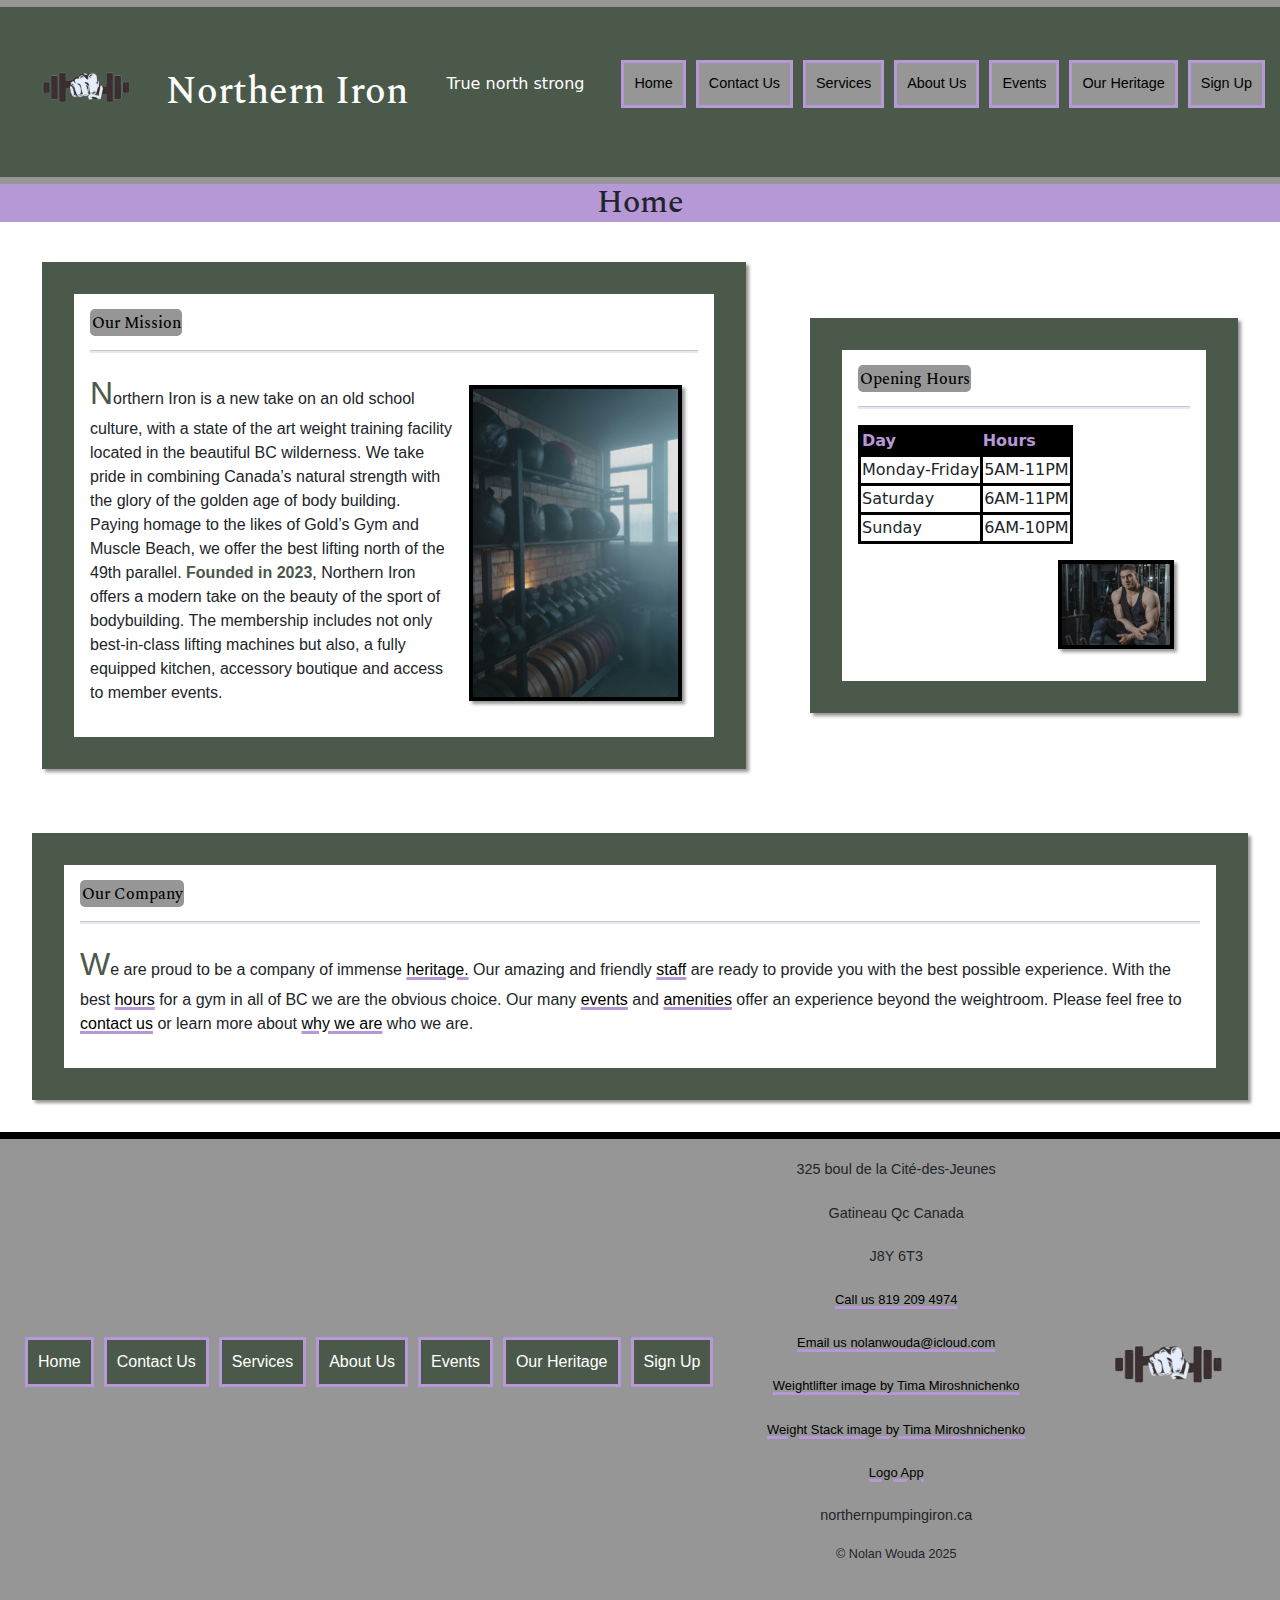
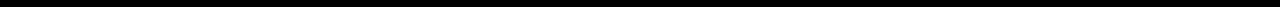
<file: index.html>
<!DOCTYPE html>
<html lang="en">

<head>
    <title>Northern Iron</title>
    <meta charset="utf-8">
    <link rel="stylesheet" href="./styles/site.css" type="text/css">
    <link rel="preconnect" href="https://fonts.googleapis.com">
    <link rel="preconnect" href="https://fonts.gstatic.com" crossorigin>
    <link
        href="https://fonts.googleapis.com/css2?family=Spectral:ital,wght@0,200;0,300;0,400;0,500;0,600;0,700;0,800;1,200;1,300;1,400;1,500;1,600;1,700;1,800&family=Work+Sans:ital,wght@0,100..900;1,100..900&display=swap"
        rel="stylesheet">
    <link rel="icon" href="./images/NorthernIronLogoFavicon.png" type="image/x-icon">
    <meta name="viewport" content="width=device-width, initial-scale=1.0">
</head>

<body>
    <header class="banner">
        <img src="./images/NorthernIronLogo.png" alt="Logo" class="logo">
        <h1>Northern Iron</h1>
        <p class="tagline hidden">
            True north strong
        </p>
        <nav>
            <ul>
                <li><a class="pagesBanner" href="./index.html">Home</a></li>
                <li><a class="pagesBanner hidden" href="./contactUs.html">Contact Us</a></li>
                <li><a class="pagesBanner" href="./services.html">Services</a></li>
                <li><a class="pagesBanner hidden" href="./aboutUs.html">About Us</a></li>
                <li><a class="pagesBanner" href="./events.html">Events</a></li>
                <li><a class="pagesBanner" href="./ourheritage.html">Our Heritage</a></li>
                <li><a class="pagesBanner hidden" href="./contactUs.html">Sign Up</a></li>
            </ul>
        </nav>
    </header>
    <main>
        <h2>Home</h2>
        <section class="flexPage">
            <section class="floatingImageContainer">
                <div>
                    <h3>Our Mission</h3>
                    <hr>
                    <img class="floatingImage" src="./images/weightStack-tima-miroshnichenko.jpg" alt="Weight Stack">
                    <p>Northern Iron is a new take on an old school culture, with a state of the art weight training
                        facility located in the beautiful BC wilderness.
                        We take pride in combining Canada’s natural strength with the glory of the golden age of body
                        building.
                        Paying homage to the likes of Gold’s Gym and Muscle Beach, we offer the best lifting north of
                        the 49th parallel.
                        <em>Founded in 2023</em>, Northern Iron offers a modern take on the beauty of the sport of
                        bodybuilding.
                        The membership includes not only best-in-class lifting machines but also, a fully equipped
                        kitchen, accessory boutique and access to member events.
                    </p>
                </div>
            </section>
            <section class="floatingImageContainer" id="hours">
                <div>
                    <h3>Opening Hours</h3>
                    <hr>
                    <table>
                        <tbody>
                            <tr>
                                <th>Day</th>
                                <th>Hours</th>
                            </tr>
                            <tr>
                                <td>Monday-Friday</td>
                                <td>5AM-11PM</td>
                            </tr>
                            <tr>
                                <td>Saturday</td>
                                <td>6AM-11PM</td>
                            </tr>
                            <tr>
                                <td>Sunday</td>
                                <td>6AM-10PM</td>
                            </tr>
                        </tbody>
                    </table>
                    <img class="floatingImage" id="hoursImage" src="./images/weightlifter-tima-miroshnichenko.jpg"
                        alt="Gym interior image">
                </div>
            </section>
        </section>
        <section>
            <div class="linksParagraph">
                <h3>Our Company</h3>
                <hr>
                <p>
                    We are proud to be a company of immense <a href="./ourheritage.html">heritage.</a>
                    Our amazing and friendly <a href="./aboutUs.html">staff</a> are ready to provide you with the best
                    possible experience.
                    With the best <a href="#hours">hours</a> for a gym in all of BC we are the obvious choice.
                    Our many <a href="events.html">events</a> and <a href="./services.html">amenities</a> offer an
                    experience beyond the weightroom.
                    Please feel free to <a href="contactUs.html">contact us</a> or learn more about <a
                        href="ourheritage.html">why we are</a> who we are.
                </p>
            </div>
        </section>
    </main>
    <footer>
        <nav>
            <ul>
                <li><a class="pagesFooter" href="./index.html">Home</a></li>
                <li><a class="pagesFooter" href="./contactUs.html">Contact Us</a></li>
                <li><a class="pagesFooter" href="./services.html">Services</a></li>
                <li><a class="pagesFooter" href="./aboutUs.html">About Us</a></li>
                <li><a class="pagesFooter" href="./events.html">Events</a></li>
                <li><a class="pagesFooter" href="./ourheritage.html">Our Heritage</a></li>
                <li><a class="pagesFooter" href="./contactUs.html">Sign Up</a></li>
            </ul>
        </nav>
        <address>
            325 boul de la Cité-des-Jeunes <br><br>
            Gatineau Qc Canada<br><br>
            J8Y 6T3 <br><br>
            <a href="tel:8192094974">Call us 819 209 4974</a><br><br>
            <a href="mailto:nolanwouda@icloud.com">Email us nolanwouda@icloud.com</a><br><br>
            <a href="https://www.pexels.com/photo/a-bodybuilder-at-the-gym-5327497/">Weightlifter image by Tima
                Miroshnichenko</a><br><br>
            <a href="https://www.pexels.com/photo/people-rope-sport-rustic-6389892/">Weight Stack image by Tima
                Miroshnichenko</a><br><br>
            <a href="https://www.canva.com/templates">Logo App</a><br><br>
            <p>northernpumpingiron.ca</p>
            <small>&copy; Nolan Wouda 2025</small>
        </address>
        <img src="./images/NorthernIronLogo.png" alt="Logo" class="logo hidden">
    </footer>
</body>

</html>
</file>
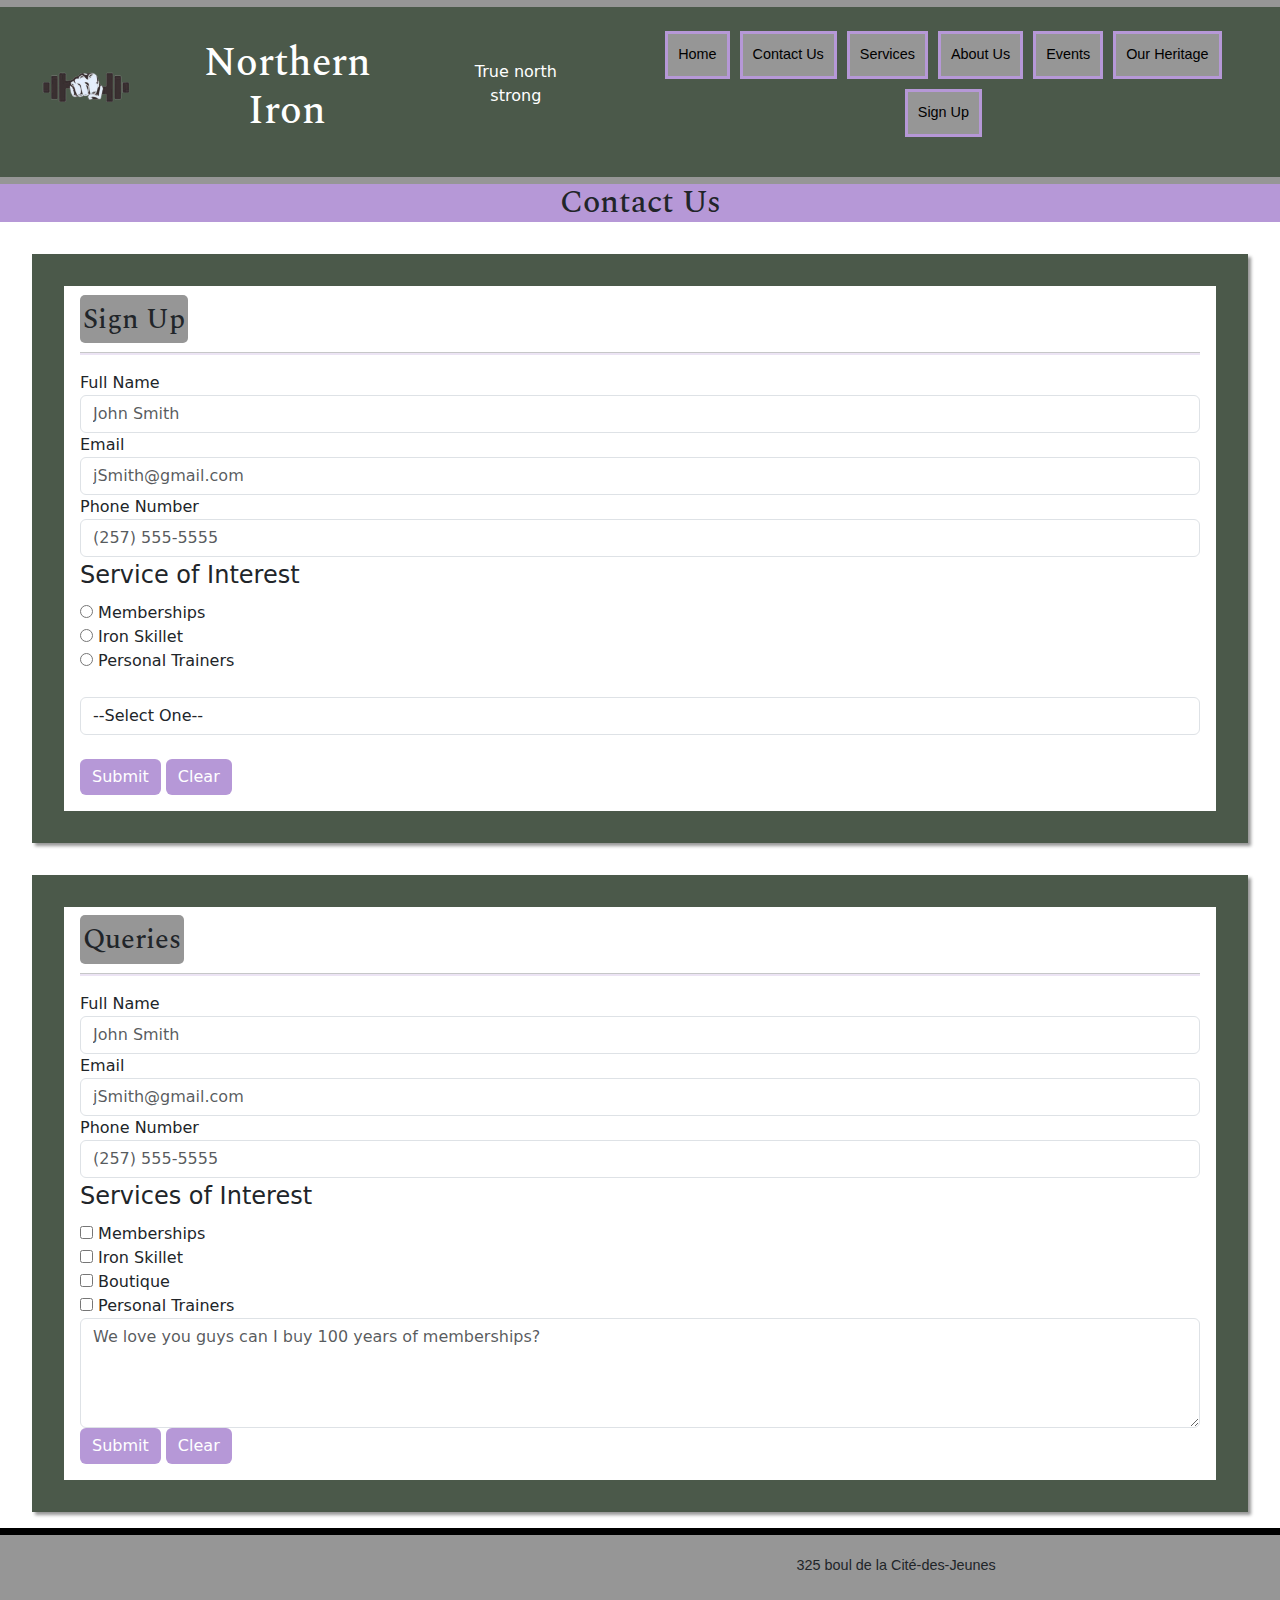
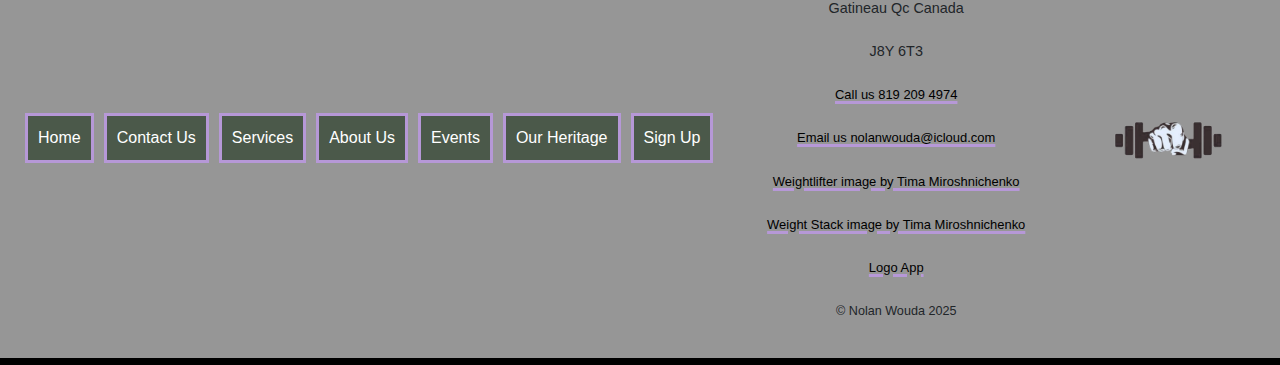
<file: contactUs.html>
<!DOCTYPE html>
<html lang="en">

<head>
    <title>Northern Iron</title>
    <meta charset="utf-8">
    <link rel="stylesheet" href="./styles/site.css" type="text/css">
    <link href="https://cdn.jsdelivr.net/npm/bootstrap@5.3.3/dist/css/bootstrap.min.css" rel="stylesheet" integrity="sha384-QWTKZyjpPEjISv5WaRU9OFeRpok6YctnYmDr5pNlyT2bRjXh0JMhjY6hW+ALEwIH" crossorigin="anonymous">
    <link rel="preconnect" href="https://fonts.googleapis.com">
    <link rel="preconnect" href="https://fonts.gstatic.com" crossorigin>
    <link href="https://fonts.googleapis.com/css2?family=Spectral:ital,wght@0,200;0,300;0,400;0,500;0,600;0,700;0,800;1,200;1,300;1,400;1,500;1,600;1,700;1,800&family=Work+Sans:ital,wght@0,100..900;1,100..900&display=swap" rel="stylesheet">
    <link rel="icon" href="./images/NorthernIronLogoFavicon.png" type="image/x-icon">
    <meta name="viewport" content="width=device-width, initial-scale=1.0">
</head>

<body>
    <header class="banner">
        <img src="./images/NorthernIronLogo.png" alt="Logo" class="logo">
        <h1>Northern Iron</h1>
        <p class="tagline hidden">
            True north strong
        </p>
        <nav>
            <ul>
                <li><a class="pagesBanner" href="./index.html">Home</a></li>
                <li><a class="pagesBanner hidden" href="./contactus.html">Contact Us</a></li>
                <li><a class="pagesBanner" href="./services.html">Services</a></li>
                <li><a class="pagesBanner hidden" href="./aboutus.html">About Us</a></li>
                <li><a class="pagesBanner" href="./events.html">Events</a></li>
                <li><a class="pagesBanner" href="./ourheritage.html">Our Heritage</a></li>
                <li><a class="pagesBanner hidden" href="./contactus.html">Sign Up</a></li>
            </ul>
        </nav>
    </header>
    <main>
        <h2>Contact Us</h2>
        <section>
             <div class="mb-3">
            <h3>Sign Up</h3>
            <hr>
            <form action="contactUs.html" method="get">
                <label for="fullName">Full Name</label>
                <input class="form-control" type="text" name="fullName" id="fullName" placeholder="John Smith">
                <label for="email">Email</label>
                <input class="form-control" type="email" name="email" id="email" placeholder="jSmith@gmail.com">
                <label for="phone">Phone Number</label>
                <input class="form-control" type="tel" name="phone" id="phone" placeholder="(257) 555-5555">
                <fieldset>
                    <legend>Service of Interest</legend>
                    <input type="radio" id="memberships" name="service">
                    <label for="memberships">Memberships</label><br>
                    <input type="radio" id="kitchen" name="service">
                    <label for="kitchen">Iron Skillet</label><br>
                    <input type="radio" id="trainer" name="service">
                    <label for="trainer">Personal Trainers</label><br>
                </fieldset>
                <br>
                <select class="form-control">
                    <option>--Select One--</option>
                    <optgroup>
                        <option>--Memberships--</option>
                        <option>1 month</option>
                        <option>3 months</option>
                        <option>12 months</option>
                    </optgroup>
                    <optgroup>
                        <option>--Iron Skillet</option>
                        <option>Meal Prep Plan</option>
                    </optgroup>
                    <optgroup>
                        <option>--Personal Trainers--</option>
                        <option>3 lifts</option>
                        <option>10 lifts</option>
                        <option>24 lifts</option>
                    </optgroup>
                </select>
                <br>
                <button class="btn btn-primary" type="submit" id="submit" name="submit"> Submit</button>
                <button class="btn btn-primary" type="reset" id="clear" name="clear">Clear</button>
            </form>
        </div>
        <div class="mb-3">
            <h3>Queries</h3>
            <hr>
            <form action="contactUs.html" method="get">
                <label for="fullName">Full Name</label>
                <input class="form-control" type="text" name="fullName" id="fullName" placeholder="John Smith">
                <label for="email">Email</label>
                <input class="form-control" type="email" name="email" id="email" placeholder="jSmith@gmail.com">
                <label for="phone">Phone Number</label>
                <input class="form-control" type="tel" name="phone" id="phone" placeholder="(257) 555-5555">
                <fieldset>
                    <legend>Services of Interest</legend>
                    <input type="checkbox" id="memberships" name="service">
                    <label for="memberships">Memberships</label><br>
                    <input type="checkbox" id="kitchen" name="service">
                    <label for="kitchen">Iron Skillet</label><br>
                    <input type="checkbox" id="boutique" name="service">
                    <label for="boutique">Boutique</label><br>
                    <input type="checkbox" id="trainer" name="service">
                    <label for="trainer">Personal Trainers</label><br>
                </fieldset>
                <textarea class="form-control" id="clientText" name="clientText" rows="4" placeholder="We love you guys can I buy 100 years of memberships?"></textarea>
                <button class="btn btn-primary" type="submit" id="submit" name="submit"> Submit</button>
                <button class="btn btn-primary" type="reset" id="clear" name="clear">Clear</button>
            </form>
        </div>
        </section>
    </main>
    <footer>
        <nav>
            <ul>
                <li><a class="pagesFooter" href="./index.html">Home</a></li>
                <li><a class="pagesFooter" href="./contactus.html">Contact Us</a></li>
                <li><a class="pagesFooter" href="./services.html">Services</a></li>
                <li><a class="pagesFooter" href="./aboutus.html">About Us</a></li>
                <li><a class="pagesFooter" href="./events.html">Events</a></li>
                <li><a class="pagesFooter" href="./ourheritage.html">Our Heritage</a></li>
                <li><a class="pagesFooter" href="./contactus.html">Sign Up</a></li>
            </ul>
        </nav>
        <address>
            325 boul de la Cité-des-Jeunes <br><br>
            Gatineau Qc Canada<br><br>
            J8Y 6T3 <br><br>
            <a href="tel:8192094974">Call us 819 209 4974</a><br><br>
            <a href="mailto:nolanwouda@icloud.com">Email us nolanwouda@icloud.com</a><br><br>
            <a href="https://www.pexels.com/photo/a-bodybuilder-at-the-gym-5327497/">Weightlifter image by Tima
                Miroshnichenko</a><br><br>
            <a href="https://www.pexels.com/photo/people-rope-sport-rustic-6389892/">Weight Stack image by Tima
                Miroshnichenko</a><br><br>
            <a href="https://www.canva.com/templates">Logo App</a><br><br>
            <small>&copy; Nolan Wouda 2025</small>
        </address>
        <img src="./images/NorthernIronLogo.png" alt="Logo" class="logo hidden">
    </footer>
</body>

</html>
</file>
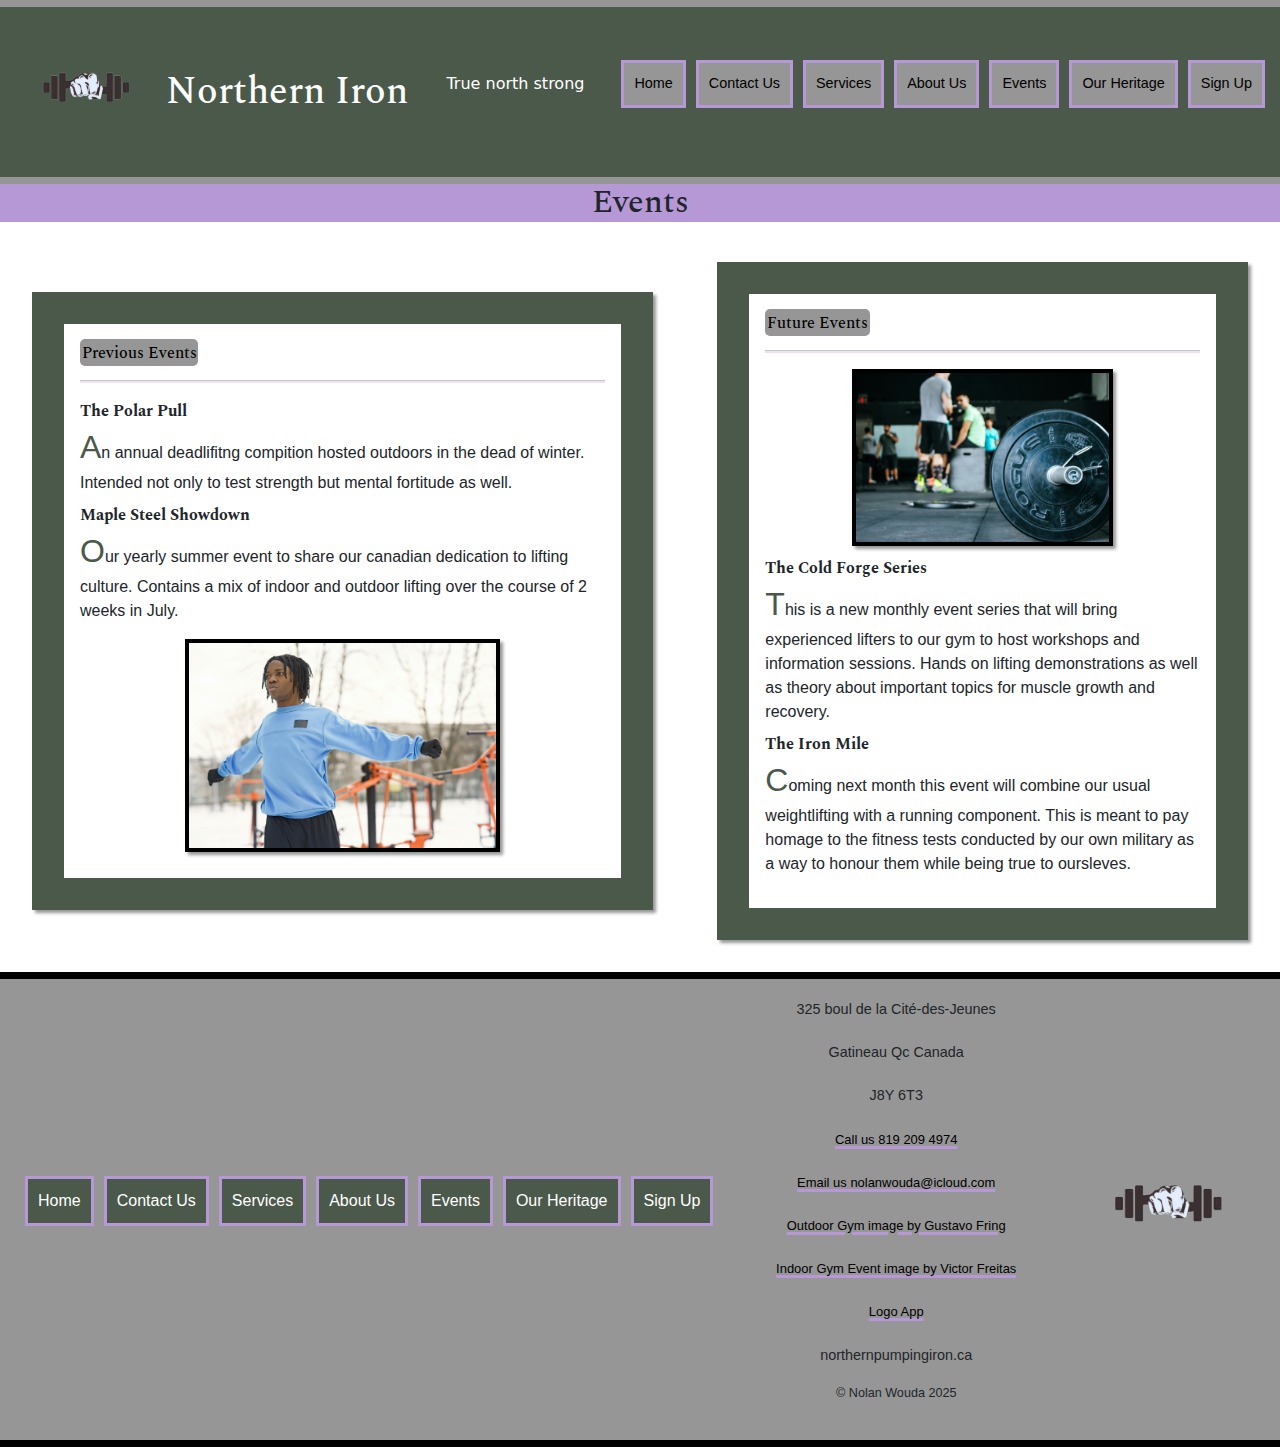
<file: events.html>
<!DOCTYPE html>
<html lang="en">

<head>
    <title>Northern Iron</title>
    <meta charset="utf-8">
    <link rel="stylesheet" href="./styles/site.css" type="text/css">
    <link rel="preconnect" href="https://fonts.googleapis.com">
    <link rel="preconnect" href="https://fonts.gstatic.com" crossorigin>
    <link
        href="https://fonts.googleapis.com/css2?family=Spectral:ital,wght@0,200;0,300;0,400;0,500;0,600;0,700;0,800;1,200;1,300;1,400;1,500;1,600;1,700;1,800&family=Work+Sans:ital,wght@0,100..900;1,100..900&display=swap"
        rel="stylesheet">
    <link rel="icon" href="./images/NorthernIronLogoFavicon.png" type="image/x-icon">
    <meta name="viewport" content="width=device-width, initial-scale=1.0">
</head>

<body>
    <header class="banner">
        <img src="./images/NorthernIronLogo.png" alt="Logo" class="logo">
        <h1>
            Northern Iron
        </h1>
        <p class="tagline hidden">
            True north strong
        </p>
        <nav>
            <ul>
                <li><a class="pagesBanner" href="./index.html">Home</a></li>
                <li><a class="pagesBanner hidden" href="./contactUs.html">Contact Us</a></li>
                <li><a class="pagesBanner" href="./services.html">Services</a></li>
                <li><a class="pagesBanner hidden" href="./aboutUs.html">About Us</a></li>
                <li><a class="pagesBanner" href="./events.html">Events</a></li>
                <li><a class="pagesBanner" href="./ourheritage.html">Our Heritage</a></li>
                <li><a class="pagesBanner hidden" href="./contactUs.html">Sign Up</a></li>
            </ul>
        </nav>
    </header>
    <main>
        <h2>Events</h2>
        <section class="flexPage">
            <section>
                <div>
                    <h3>Previous Events</h3>
                    <hr>
                    <dl>
                        <dt>The Polar Pull</dt>
                        <dd>An annual deadlifitng compition hosted outdoors in the dead of winter. Intended not only to
                            test strength but mental fortitude as well.</dd>
                        <dt>Maple Steel Showdown</dt>
                        <dd>Our yearly summer event to share our canadian dedication to lifting culture. Contains a mix
                            of indoor and outdoor lifting over the course of 2 weeks in July.</dd>
                    </dl>
                    <img src="./images/OutdoorGym-gustavo-fring.jpg" alt="Outdoor Gym in the winter">
                </div>
            </section>
            <section>
                <div>
                    <h3>Future Events</h3>
                    <hr>
                    <img src="./images/LiftingEvent-victorfreitas.jpg" alt="Lifting event close up of barbell">
                    <dl>
                        <dt>The Cold Forge Series</dt>
                        <dd>This is a new monthly event series that will bring experienced lifters to our gym to host
                            workshops and information sessions. Hands on lifting demonstrations as well as theory about
                            important topics for muscle growth and recovery.</dd>
                        <dt>The Iron Mile</dt>
                        <dd>Coming next month this event will combine our usual weightlifting with a running component.
                            This is meant to pay homage to the fitness tests conducted by our own military as a way to
                            honour them while being true to oursleves.</dd>
                    </dl>
                </div>
            </section>
        </section>
    </main>
    <footer>
        <nav>
            <ul>
                <li><a class="pagesFooter" href="./index.html">Home</a></li>
                <li><a class="pagesFooter" href="./contactUs.html">Contact Us</a></li>
                <li><a class="pagesFooter" href="./services.html">Services</a></li>
                <li><a class="pagesFooter" href="./aboutUs.html">About Us</a></li>
                <li><a class="pagesFooter" href="./events.html">Events</a></li>
                <li><a class="pagesFooter" href="./ourheritage.html">Our Heritage</a></li>
                <li><a class="pagesFooter" href="./contactUs.html">Sign Up</a></li>
            </ul>
        </nav>
        <address>
            325 boul de la Cité-des-Jeunes <br><br>
            Gatineau Qc Canada<br><br>
            J8Y 6T3 <br><br>
            <a href="tel:8192094974">Call us 819 209 4974</a><br><br>
            <a href="mailto:nolanwouda@icloud.com">Email us nolanwouda@icloud.com</a><br><br>
            <a href="https://www.pexels.com/">Outdoor Gym image by Gustavo Fring</a><br><br>
            <a href="https://www.pexels.com/">Indoor Gym Event image by Victor Freitas</a><br><br>
            <a href="https://www.canva.com/templates">Logo App</a><br><br>
            <p>northernpumpingiron.ca</p>
            <small>&copy; Nolan Wouda 2025</small>
        </address>
        <img src="./images/NorthernIronLogo.png" alt="Logo" class="logo hidden">
    </footer>
</body>

</html>
</file>
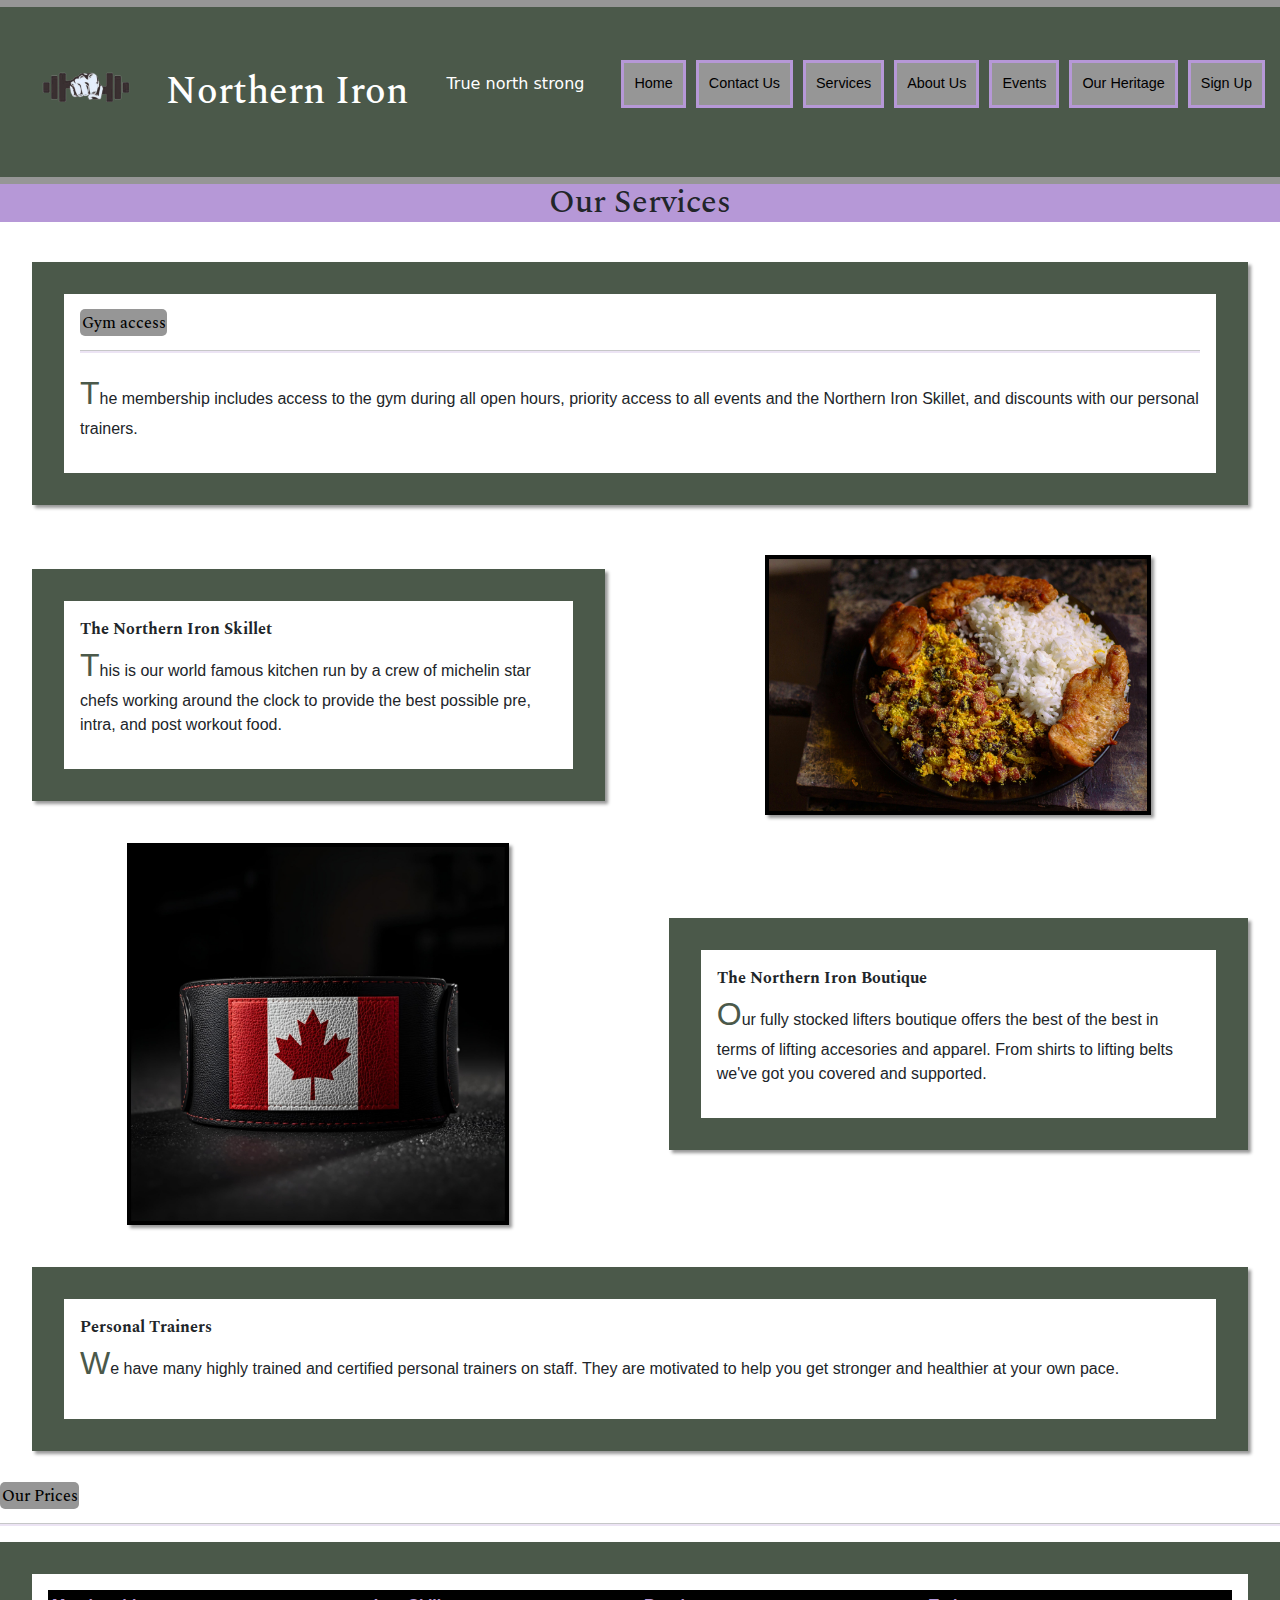
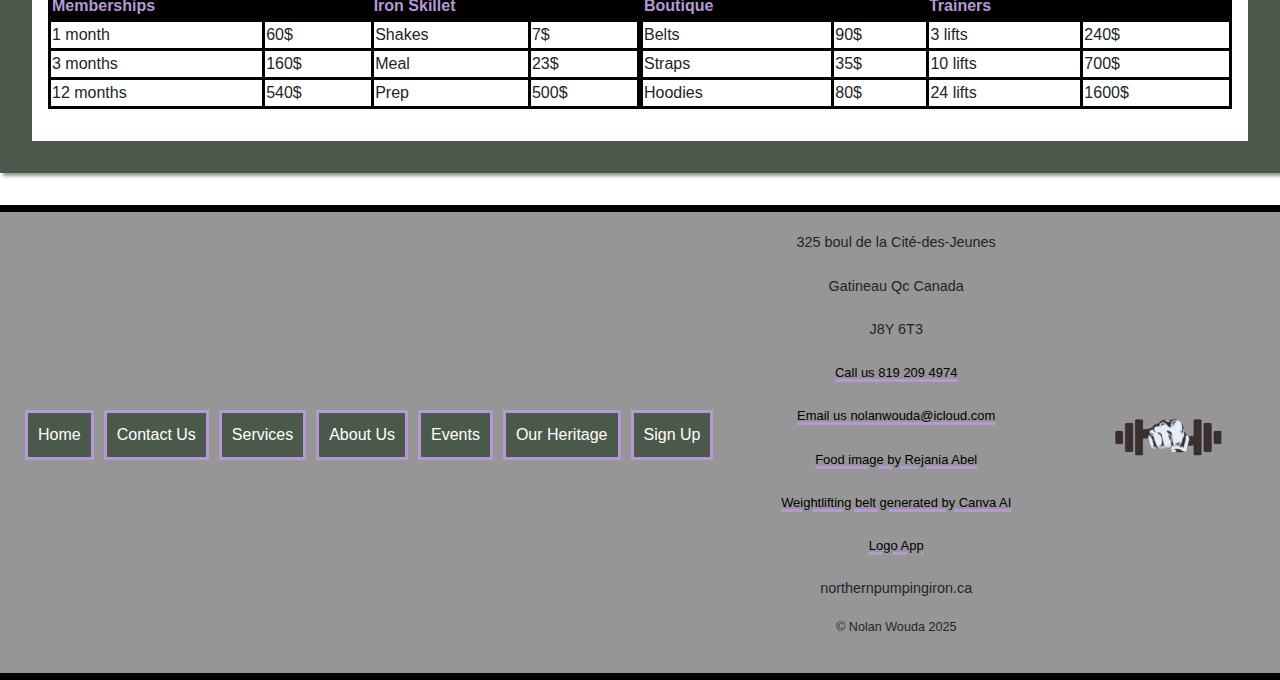
<file: services.html>
<!DOCTYPE html>
<html lang="en">

<head>
    <title>Northern Iron</title>
    <meta charset="utf-8">
    <link rel="stylesheet" href="./styles/site.css" type="text/css">
    <link rel="preconnect" href="https://fonts.googleapis.com">
    <link rel="preconnect" href="https://fonts.gstatic.com" crossorigin>
    <link
        href="https://fonts.googleapis.com/css2?family=Spectral:ital,wght@0,200;0,300;0,400;0,500;0,600;0,700;0,800;1,200;1,300;1,400;1,500;1,600;1,700;1,800&family=Work+Sans:ital,wght@0,100..900;1,100..900&display=swap"
        rel="stylesheet">
    <link rel="icon" href="./images/NorthernIronLogoFavicon.png" type="image/x-icon">
    <meta name="viewport" content="width=device-width, initial-scale=1.0">
</head>

<body>
    <header class="banner">
        <img src="./images/NorthernIronLogo.png" alt="Logo" class="logo">
        <h1>Northern Iron</h1>
        <p class="tagline hidden">
            True north strong
        </p>
        <nav>
            <ul>
                <li><a class="pagesBanner" href="./index.html">Home</a></li>
                <li><a class="pagesBanner hidden" href="./contactUs.html">Contact Us</a></li>
                <li><a class="pagesBanner" href="./services.html">Services</a></li>
                <li><a class="pagesBanner hidden" href="./aboutUs.html">About Us</a></li>
                <li><a class="pagesBanner" href="./events.html">Events</a></li>
                <li><a class="pagesBanner" href="./ourheritage.html">Our Heritage</a></li>
                <li><a class="pagesBanner hidden" href="./contactUs.html">Sign Up</a></li>
            </ul>
        </nav>
    </header>
    <main>
        <h2>Our Services</h2>
        <section class="gridPage">
            <section id="top">
                <div>
                    <h3>Gym access</h3>
                    <hr>
                    <p>The membership includes access to the gym during all open hours, priority access to all events
                        and
                        the Northern Iron Skillet, and discounts with our personal trainers.</p>
                </div>
            </section>
            <section id="Tleft">
                <div>
                    <dl>
                        <dt>The Northern Iron Skillet</dt>
                        <dd>This is our world famous kitchen run by a crew of michelin star chefs working around the
                            clock
                            to provide the best possible pre, intra, and post workout food.</dd>
                    </dl>
                </div>
            </section>
            <img id="Tright" src="./images/Food-rejania-abel.jpg" alt="Healthy gym food">
            <section id="Bright">
                <div>
                    <dl>
                        <dt>The Northern Iron Boutique</dt>
                        <dd>Our fully stocked lifters boutique offers the best of the best in terms of lifting
                            accesories and
                            apparel. From shirts to lifting belts we've got you covered and supported.</dd>
                    </dl>
                </div>
            </section>
            <img id="Bleft" src="./images/WeightliftingBelt.png" alt="Lifting belt">
            <section id="bottom">
                <div>
                    <dl>
                        <dt>Personal Trainers</dt>
                        <dd>We have many highly trained and certified personal trainers on staff.
                            They are motivated to help you get stronger and healthier at your own pace.</dd>
                    </dl>
                </div>
            </section>
        </section>
        <section>
            <h3>Our Prices</h3>
            <hr>
            <div id="servicesTableContainer">
                <Table class="servicesTable">
                    <tbody>
                        <tr>
                            <th colspan="2">Memberships</th>
                            <th colspan="2">Iron Skillet</th>
                        </tr>
                        <tr>
                            <td>1 month</td>
                            <td>60$</td>
                            <td>Shakes</td>
                            <td>7$</td>
                        </tr>
                        <tr>
                            <td>3 months</td>
                            <td>160$</td>
                            <td>Meal</td>
                            <td>23$</td>
                        </tr>
                        <tr>
                            <td>12 months</td>
                            <td>540$</td>
                            <td>Prep</td>
                            <td>500$</td>
                        </tr>
                    </tbody>
                </Table>
                <table class="servicesTable">
                    <tbody>
                        <tr>
                            <th colspan="2">Boutique</th>
                            <th colspan="2">Trainers</th>
                        </tr>
                        <tr>
                            <td>Belts</td>
                            <td>90$</td>
                            <td>3 lifts</td>
                            <td>240$</td>
                        </tr>
                        <tr>
                            <td>Straps</td>
                            <td>35$</td>
                            <td>10 lifts</td>
                            <td>700$</td>
                        </tr>
                        <tr>
                            <td>Hoodies</td>
                            <td>80$</td>
                            <td>24 lifts</td>
                            <td>1600$</td>
                        </tr>
                    </tbody>
                </table>
            </div>
        </section>
    </main>
    <footer>
        <nav>
            <ul>
                <li><a class="pagesFooter" href="./index.html">Home</a></li>
                <li><a class="pagesFooter" href="./contactUs.html">Contact Us</a></li>
                <li><a class="pagesFooter" href="./services.html">Services</a></li>
                <li><a class="pagesFooter" href="./aboutUs.html">About Us</a></li>
                <li><a class="pagesFooter" href="./events.html">Events</a></li>
                <li><a class="pagesFooter" href="./ourheritage.html">Our Heritage</a></li>
                <li><a class="pagesFooter" href="./contactUs.html">Sign Up</a></li>
            </ul>
        </nav>
        <address>
            325 boul de la Cité-des-Jeunes <br><br>
            Gatineau Qc Canada<br><br>
            J8Y 6T3 <br><br>
            <a href="tel:8192094974">Call us 819 209 4974</a><br><br>
            <a href="mailto:nolanwouda@icloud.com">Email us nolanwouda@icloud.com</a><br><br>
            <a href="https://www.pexels.com/photo/delicious-brazilian-rice-and-bean-meal-34284708/"> Food image by
                Rejania Abel</a><br><br>
            <a
                href="https://www.canva.com/design/DAG1-wbxVmA/pVSs99plo9FFs1j591XnEA/edit?continue_in_browser=true&ui=eyJFIjp7IkE_IjoiViIsIkEiOiJ1cGxvYWRfZWM1NmRlZmItMjU0OC00NWIyLTk1NTgtMTNkYjY3ZDYxNzA4IiwiQiI6IkIifSwiRyI6eyJCIjp0cnVlLCJWIjp0cnVlfX0">Weightlifting
                belt generated by Canva AI</a><br><br>
            <a href="https://www.canva.com/templates">Logo App</a><br><br>
            <p>northernpumpingiron.ca</p>
            <small>&copy; Nolan Wouda 2025</small>
        </address>
        <img src="./images/NorthernIronLogo.png" alt="Logo" class="logo hidden">
    </footer>
</body>

</html>
</file>
<file: styles/site.css>
@layer bootstrap, custom;


@import url("https://cdn.jsdelivr.net/npm/bootstrap@5.3.0/dist/css/bootstrap.min.css") layer(bootstrap);

:root {
    --mainSiteColour: #4b594a;
    --secondarySiteColour: #969696;
    --accentSiteColour: #B698D7;
    --titleFont: 'spectral', serif;
    --bodyFont: 'work-sans', sans-serif
}


header {
    margin: 0 auto;
    text-align: center;
}

.banner {
    align-items: center;
    background-color: var(--mainSiteColour);
    color: #FFFFFF;
    padding: 10px;
    border-block-start: 7px solid var(--secondarySiteColour);
    border-block-end: 7px solid var(--secondarySiteColour);

    img {
        width: 20vw;
        max-inline-size: 150px;
        min-inline-size: 100px;
        height: auto;
        flex-shrink: 0.5;
        margin: auto 0;
    }

    div {
        margin: 0 auto;
        display: flex;
        justify-content: center;
        align-items: center;
        width: 20%;
    }

}

h1 {
    color: #FFFFFF;
    font-family: var(--titleFont);
    margin: 0 auto;
    font-size: clamp(1.5rem, 3vw, 3rem);
    flex-grow: 1;
    flex-shrink: 1;
    text-align: center;
}

h2 {
    font-family: var(--titleFont);
    text-align: center;
    display: block;
    background-color: var(--accentSiteColour);
}

.banner nav,
footer nav {
    margin: 0px;
    display: flex;
    justify-content: center;
    flex-wrap: wrap;

    ul {
        list-style-type: none;
        display: flex;
        justify-content: center;
        align-items: center;
        flex-wrap: wrap;
        padding-inline-start: 0;


        li {
            display: flex;
            justify-content: center;
            align-items: center;
            flex-wrap: wrap;
        }
    }
}


.hidden {
    display: none;
}

nav .pagesBanner {
    text-decoration: none;
    padding: 10px;
    background-color: var(--secondarySiteColour);
    color: #000000;
    border: 3px solid var(--accentSiteColour);
    margin: 5px;
    text-align: end;
    font-family: var(--bodyFont);
    font-size: clamp(.8em, 1vi + .8em, .9em);
}

hr {
    background-color: var(--accentSiteColour);
    height: 3px;
}

em {
    font-style: normal;
    font-weight: bold;
    color: var(--mainSiteColour);
}

section {
    justify-content: center;
    align-items: center;



    div {
        border: var(--mainSiteColour) solid 2em;
        margin: 2em;
        padding: 1em;
        box-shadow: .2em .2em .2em var(--secondarySiteColour);
        text-align: inline-start;
        position: relative;

        dt {
            font-family: var(--titleFont);
        }

        p,
        dd {
            font-family: var(--bodyFont);
            margin-inline-start: 0;
        }

        p::first-letter,
        dd::first-letter {
            color: var(--mainSiteColour);
            font-size: 2em;
        }

        table,
        td {
            border-collapse: collapse;
            border: solid #000000;
        }

        th {
            font-style: bold;
            color: var(--accentSiteColour);
            background-color: #000000;
        }
    }

    img {
        inline-size: 60%;
        max-width: 100%;
        max-height: fit-content;
        border: #000000 solid .25em;
        box-shadow: .2em .2em .2em var(--secondarySiteColour);
        flex-shrink: 1;
        object-fit: cover;
        display: block;
        margin: 10px auto;
    }

    ul {
        margin: 0;
        padding-inline-start: 0;

        li {
            list-style-type: none;

            a {
                text-decoration: underline solid var(--accentSiteColour) 3px;
                font-family: var(--bodyFont);
                color: #000000;
            }
        }
    }
}

h3 {
    color: #000000;
    font-family: var(--titleFont);
    background-color: var(--secondarySiteColour);
    padding: .1em;
    display: inline;
    border-radius: 5px;
    font-size: clamp(.5em, 1em, 1.5em);
}

#floatingImage {
    float: right;
    inset-inline-end: 15px;
    inset-block-start: 70px;
    max-height: 60%;
    max-width: 30%;
}

dt {
    font-family: var(--bodyFont);
}

#servicesTableContainer {
    overflow: auto;
    margin: 0 0 2em 0;

    .servicesTable {
        padding: 1em;
        inline-size: 90%;
        margin-block-end: 1em;
        font-family: var(--bodyFont);
    }
}



footer {
    justify-content: space-between;
    align-items: center;
    padding: 20px;
    background-color: var(--secondarySiteColour);
    border-block-start: 7px solid #000000;
    border-block-end: 7px solid #000000;

    nav .pagesFooter {
        text-decoration: none;
        padding: 10px;
        background-color: var(--mainSiteColour);
        color: #FFFFFF;
        border: 3px solid var(--accentSiteColour);
        margin: 5px;
        font-family: var(--bodyFont);

    }
}

address {
    font-family: var(--bodyFont);
    font-size: clamp(.8em, 1vi + .8em, .9em);
    text-align: center;
    justify-content: center;

    a {
        text-decoration: underline solid var(--accentSiteColour) 3px;
        color: #000000;
        font-family: var(--bodyFont);
        font-size: clamp(.8em, 1vi + .8em, .9em);
        font-style: normal;
    }

}

#outsideLinksList li {
    list-style-image: url('../images/NorthernIronLogoFavicon.png');
    margin-inline-start: 1em;
}

.linksParagraph a {
    text-decoration: underline solid var(--accentSiteColour) 3px;
    font-family: var(--bodyFont);
    color: #000000;
}

@layer custom {
    .btn-primary {
        background-color: var(--accentSiteColour) !important;
        border: var(--accentSiteColour) !important;
        padding: 1em;
        display: inline;
    }

    video {
        max-inline-size: 700px;
        justify-self: center;
        display: block;
        margin: auto;
    }

}

@media screen and (min-width: 768px) {
    .banner {
        display: flex;
        align-items: center;

        .pagesBanner:hover {
            background-color: var(--accentSiteColour);
            color: #000000;
            font-family: var(--bodyFont);
            font-size: clamp(.8em, 1vi + .8em, .9em);
        }
    }

    .logo {
        max-inline-size: 200px;
        width: 20%;
    }

    .tagline {
        padding-inline: 2em;

    }

    .flexPage {
        display: flex;

        section:first-of-type {
            max-inline-size: 60%;
        }
    }

    .gridPage {
        display: grid;
        grid-template-areas: "top top"
            "Tleft Tright"
            "Bleft Bright"
            "bottom bottom";
    }

    #top {
        grid-area: top;
    }

    #Tleft {
        grid-area: Tleft;
    }

    #Tright {
        grid-area: Tright;
    }

    #Bleft {
        grid-area: Bleft;
    }

    #Bright {
        grid-area: Bright;
    }

    #bottom {
        grid-area: bottom;
    }

    .hidden {
        display: block;
    }

    .floatingImageContainer {
        display: flex;
        position: relative;

        .floatingImage {
            float: right;
            max-height: 100%;
            width: 35%;
            margin: 1em;
        }
    }

    #hoursImage {
        max-width: 300px;
    }

    footer {
        display: flex;

        & .pagesFooter:hover {
            background-color: var(--accentSiteColour);
            color: #000000;
            font-family: var(--bodyFont);
            font-size: clamp(.8em, 1vi + .8em, .9em);
        }

        .logo {
            max-inline-size: 15%;
        }
    }

    address a:hover,
    .outsideLinks:hover {
        background-color: var(--accentSiteColour);
        color: #000000;
        font-family: var(--bodyFont);
        font-size: clamp(.8em, 1vi + .8em, .9em);
    }


    #servicesTableContainer {
        display: flex;
        justify-content: center;

        #servicesTable {
            margin: 0;

            td {
                padding: 1em;
            }
        }

    }

    .centeredText {
        display: flex;
        align-items: center;
    }
}
</file>
